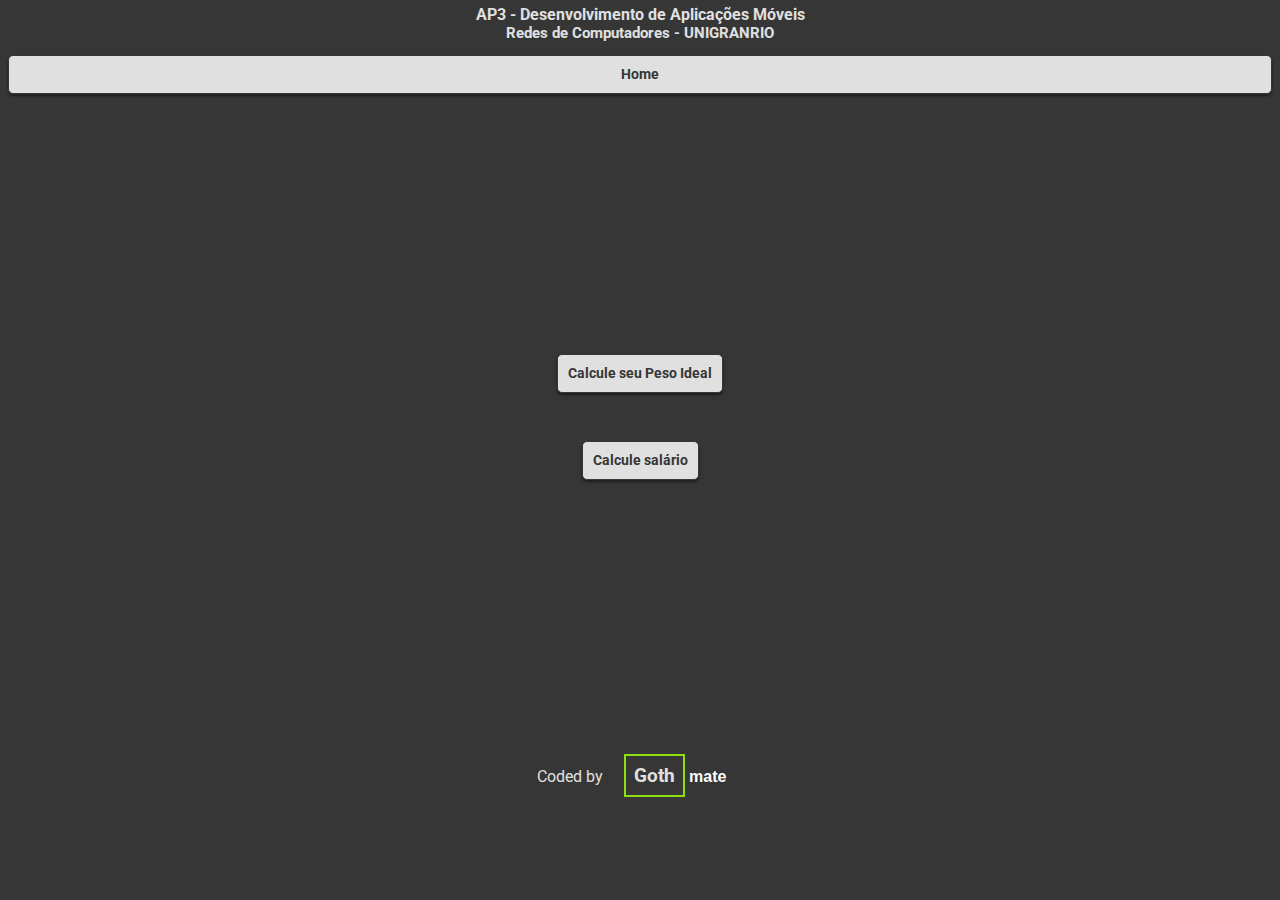
<file: index.html>
<!DOCTYPE html>
<html lang="pt-br">
<head>
    <meta charset="UTF-8">
    <meta http-equiv="X-UA-Compatible" content="IE=edge">
    <meta name="viewport" content="width=device-width, initial-scale=1.0">

    <link rel="preconnect" href="https://fonts.googleapis.com">
    <link rel="preconnect" href="https://fonts.gstatic.com" crossorigin>
    <link href="https://fonts.googleapis.com/css2?family=Concert+One&family=Montserrat:wght@300&family=Nunito:wght@400;600;700&family=Roboto:wght@500&display=swap" rel="stylesheet">

    <title>AP3 Propostas</title>
    <link rel="stylesheet" href="./css/style.css">
</head>
<body>
    <header>
        <div class="title">
            <h1>
                AP3 - Desenvolvimento de Aplicações Móveis
                <h3>Redes de Computadores - UNIGRANRIO</h3>
            </h1>
        </div>
        <a href="index.html" class="home">Home</a>
    </header>
    <div class="container">
        <a href="peso.html">Calcule seu Peso Ideal</a>
        <a href="salario.html">Calcule salário</a>
    </div>
    <footer>
        Coded by
        <a id="logo" href="https://gothmate.github.io" target="_blank">
          <span>Goth</span>
          mate
        </a>
      </footer>
</body>
</html>
</file>
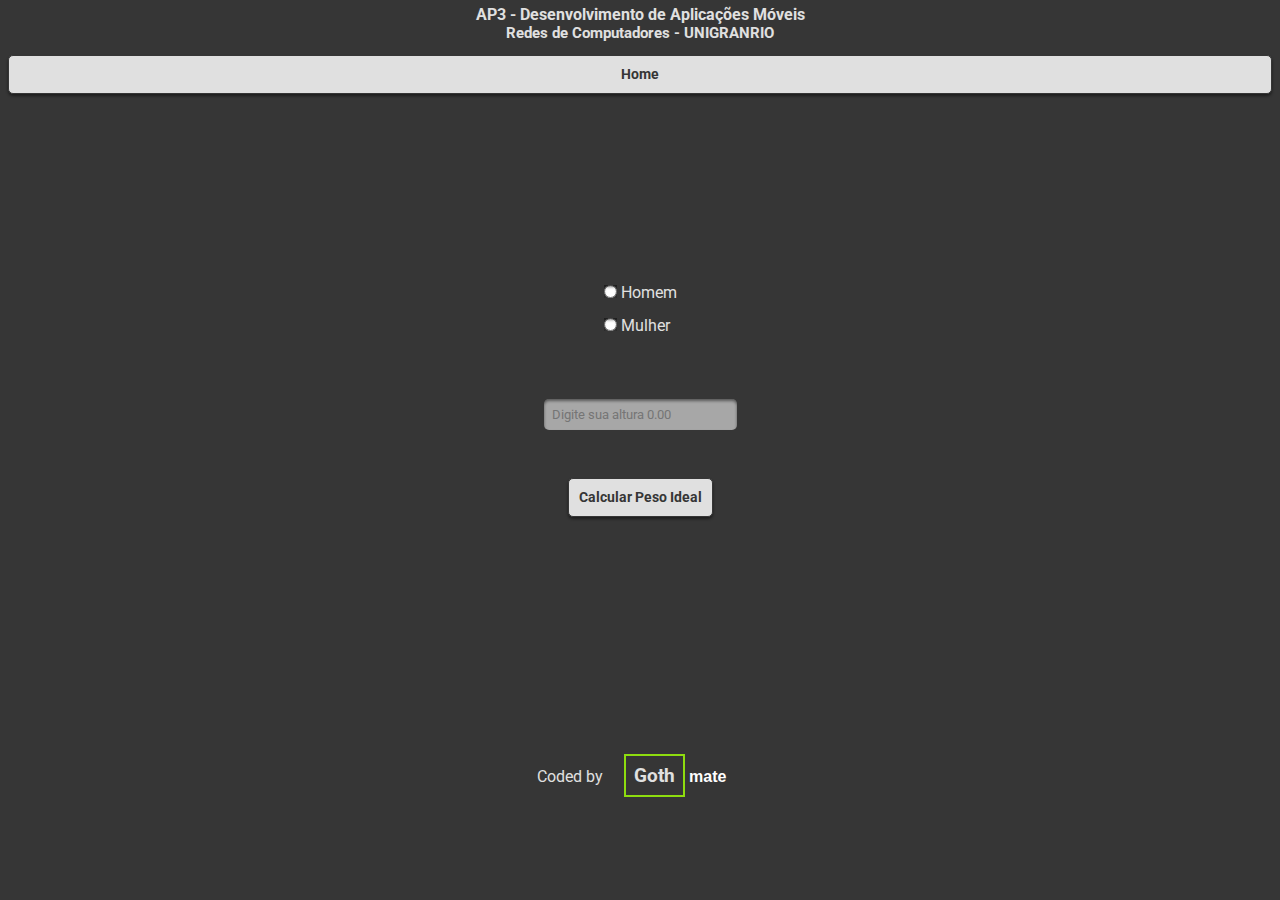
<file: peso.html>
<!DOCTYPE html>
<html lang="pt-br">
<head>
    <meta charset="UTF-8">
    <meta http-equiv="X-UA-Compatible" content="IE=edge">
    <meta name="viewport" content="width=device-width, initial-scale=1.0">

    <link rel="preconnect" href="https://fonts.googleapis.com">
    <link rel="preconnect" href="https://fonts.gstatic.com" crossorigin>
    <link href="https://fonts.googleapis.com/css2?family=Concert+One&family=Montserrat:wght@300&family=Nunito:wght@400;600;700&family=Roboto:wght@500&display=swap" rel="stylesheet">

    <title>Peso Ideal</title>
    <link rel="stylesheet" href="./css/style.css">
</head>
<body>
    <header>
        <div class="title">
            <h1>
                AP3 - Desenvolvimento de Aplicações Móveis
                <h3>Redes de Computadores - UNIGRANRIO</h3>
            </h1>
        </div>
        <a href="index.html" class="home">Home</a>
    </header>
    <div class="container">
        <div class="sexo">
            <input id="homem" name="gender" type="radio" />
            <label for="gender">Homem</label>
            <br>
            <input id="mulher" name="gender" type="radio" />
            <label for="gender">Mulher</label>
        </div>
        <input id="altura" type="text" placeholder="Digite sua altura 0.00"/>
        <button  onclick="calculaPeso()">Calcular Peso Ideal</button>

        <div id="peso"></div>

    </div>

    <footer>
       
        Coded by
        <a id="logo" href="https://gothmate.github.io" target="_blank">
          <span>Goth</span>
          mate
        </a>
      </footer>
    <script src="peso.js"></script>
</body>
</html>
</file>
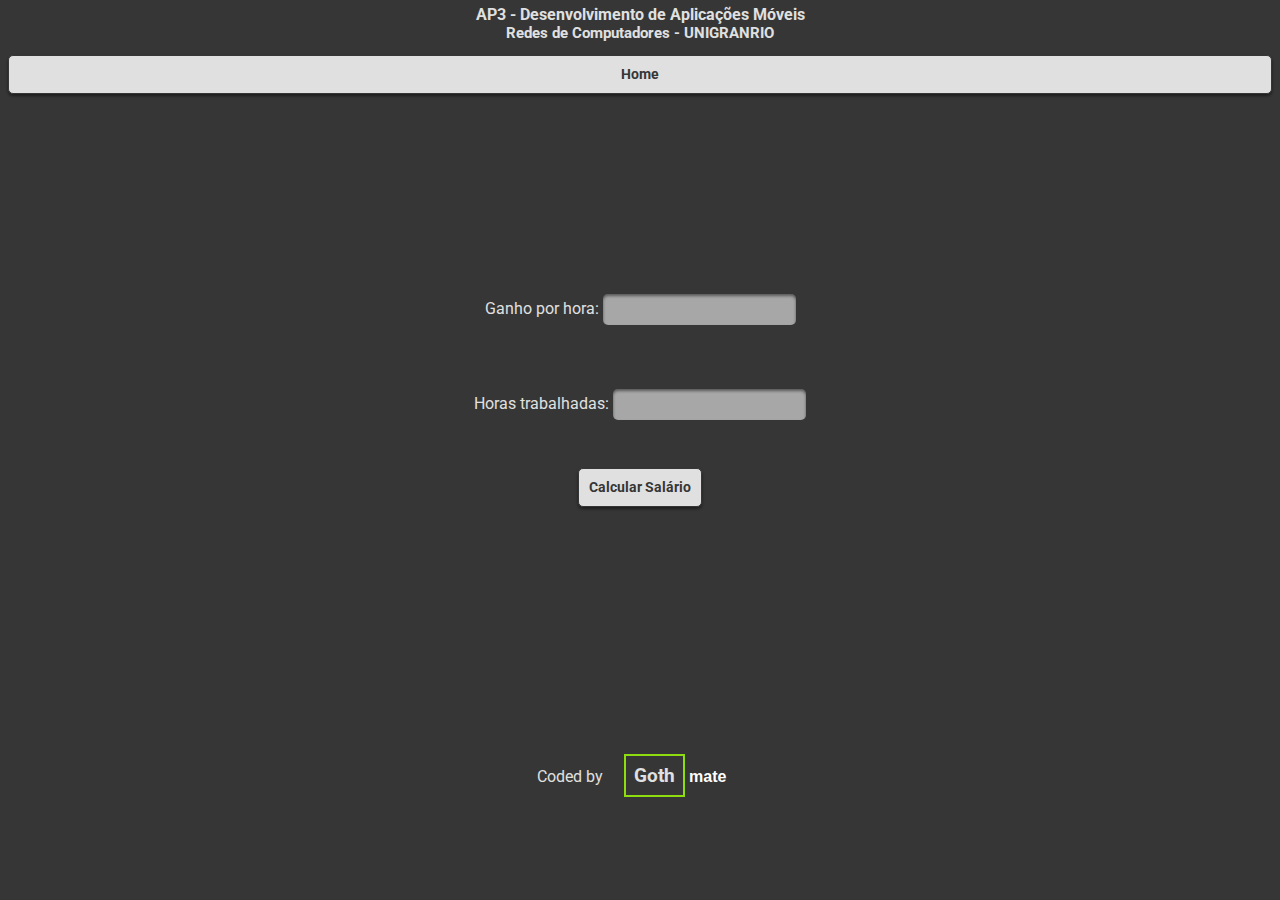
<file: salario.html>
<!DOCTYPE html>
<html lang="pt-br">
<head>
    <meta charset="UTF-8">
    <meta http-equiv="X-UA-Compatible" content="IE=edge">
    <meta name="viewport" content="width=device-width, initial-scale=1.0">

    <link rel="preconnect" href="https://fonts.googleapis.com">
    <link rel="preconnect" href="https://fonts.gstatic.com" crossorigin>
    <link href="https://fonts.googleapis.com/css2?family=Concert+One&family=Montserrat:wght@300&family=Nunito:wght@400;600;700&family=Roboto:wght@500&display=swap" rel="stylesheet">

    <title>Salário Total</title>
    <link rel="stylesheet" href="./css/style.css">
</head>
<body>
    <header>
        <div class="title">
            <h1>
                AP3 - Desenvolvimento de Aplicações Móveis
                <h3>Redes de Computadores - UNIGRANRIO</h3>
            </h1>
        </div>
        <a href="index.html" class="home">Home</a>
    </header>
    <div class="container">
        <div>
            <label>Ganho por hora:</label>
            <input id="valor_hora" type="text" />
        </div>
        <div>
            <label>Horas trabalhadas:</label>
            <input id="horas_trabalhadas" type="text" />
        </div>
        <button onclick="calculaSalario()">Calcular Salário</button>

        <div id="salario_total"></div>

    </div>
    <footer>
        Coded by
        <a id="logo" href="https://gothmate.github.io" target="_blank">
          <span>Goth</span>
          mate
        </a>
      </footer>

    <script src="salario.js"></script>
</body>
</html>
</file>
<file: css/style.css>
* {
  padding: 0;
  margin: 0;
  box-sizing: border-box;
  background: #363636;
  color: #e0e0e0;
  font-family: "Roboto", sans-serif;
}

body {
  width: 100vw;
  margin-inline: auto;
}

header {
  display: flex;
  justify-content: space-between;
  align-items: center;
  flex-wrap: wrap;
  width: 100vw;
}
header .title {
  width: 100vw;
  text-align: center;
  padding: 0.3rem;
}
header .title h1 {
  font-size: 1rem;
}
header .title h3 {
  font-size: 0.95rem;
}
header a {
  display: flex;
  flex: 1;
  margin: 0.5rem;
  justify-content: center;
}

.container {
  display: flex;
  justify-content: center;
  align-items: center;
  width: 100vw;
  height: 70vh;
  flex-direction: column;
  gap: 3rem;
  flex-wrap: wrap;
}

a, button {
  background: #e0e0e0;
  color: #363636;
  padding: 1rem;
  text-decoration: none;
  border: 1px solid #363636;
  padding: 10px;
  font-size: 16px;
  font-weight: bold;
  cursor: pointer;
  border-radius: 5px;
  box-shadow: 0 2px 3px #00000079;
  font-size: 0.9rem;
}
a:hover, button:hover {
  filter: brightness(0.9);
}

#peso {
  text-align: center;
}

#salario {
  text-align: center;
}

input {
  padding: 0.5rem;
  color: #1b1b1b;
  background: #a7a7a7;
  border: none;
  margin-top: 1rem;
  border-radius: 5px;
  box-shadow: inset 0 2px 3px #00000079;
}

footer {
  margin: 2rem 0 2rem 0;
  text-align: center;
}
footer a {
  color: #9ed2e2;
  background: none;
  padding: 1rem;
  margin: 1rem 0;
  text-decoration: none;
  box-shadow: none;
}
footer a:hover {
  color: limegreen;
}
footer #logo {
  margin: 1rem 0;
  font-family: "Segoe UI", sans-serif;
  font-size: 1rem;
  text-decoration: none;
  color: white;
}
footer span {
  border: 2px solid #8edd0f;
  font-size: 1.2rem;
  font-weight: bold;
  padding: 0.5rem;
}
footer:hover {
  color: #a02020;
}

/*# sourceMappingURL=style.css.map */
</file>
